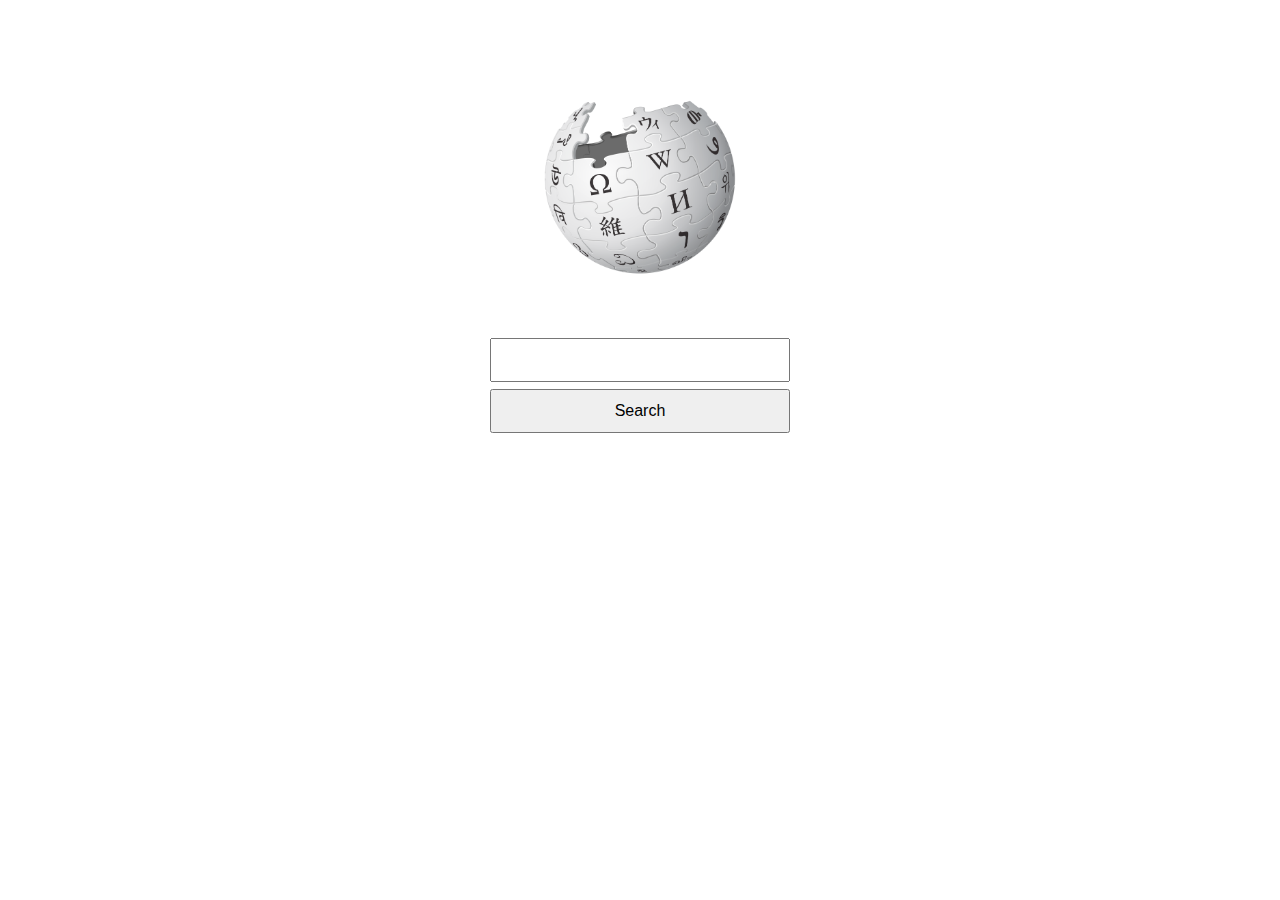
<file: exercices/wikiAPI.html>
<!DOCTYPE html>
<html lang="en">
<head>
    <meta charset="UTF-8">
    <meta name="viewport" content="width=device-width, initial-scale=1.0">
    <meta http-equiv="X-UA-Compatible" content="ie=edge">
    <title>Wiki search API</title>
    <link rel="stylesheet" href="https://maxcdn.bootstrapcdn.com/bootstrap/4.0.0/css/bootstrap.min.css" integrity="sha384-Gn5384xqQ1aoWXA+058RXPxPg6fy4IWvTNh0E263XmFcJlSAwiGgFAW/dAiS6JXm" crossorigin="anonymous">
    <link rel="stylesheet" href="../css/style.css">
    <script src="../js/wikiAPI.js"></script>
</head>
<body>
    <img src="../img/wikipedia.png" alt="wikipedia logo" id='logo'>
    <form action="" id="wikiSearch">
        <p>
            <span id="aideText"></span>
            <input type="text" name="text" id="text" list='suggest' autocomplete="off" required>
            <datalist id='suggest'>
                <option value="">
                <option value="">
                <option value="">
                <option value="">
                <option value="">
                <option value="">
                <option value="">
                <option value="">
                <option value="">
                <option value="">
            </datalist>
        </p>
        <p>
            <input type="button" id='wikiBtn' value="Search">
        </p>
    </form>
    <div id="showSearch"><p>New search</p></div>
    
    <script src="https://code.jquery.com/jquery-3.3.1.slim.min.js" integrity="sha384-q8i/X+965DzO0rT7abK41JStQIAqVgRVzpbzo5smXKp4YfRvH+8abtTE1Pi6jizo" crossorigin="anonymous"></script>
    <script src="https://cdnjs.cloudflare.com/ajax/libs/popper.js/1.14.7/umd/popper.min.js" integrity="sha384-UO2eT0CpHqdSJQ6hJty5KVphtPhzWj9WO1clHTMGa3JDZwrnQq4sF86dIHNDz0W1" crossorigin="anonymous"></script>
    <script src="https://maxcdn.bootstrapcdn.com/bootstrap/4.0.0/js/bootstrap.min.js" integrity="sha384-JZR6Spejh4U02d8jOt6vLEHfe/JQGiRRSQQxSfFWpi1MquVdAyjUar5+76PVCmYl" crossorigin="anonymous"></script>
</body>
</html>
</file>
<file: css/style.css>
* {
  box-sizing: border-box;
  margin: 0;
  padding: 0;
  transition: 0.7s;
}

.buttons {
  display: flex;
  justify-content: center;
}

button {
  padding: 0.5rem;
  margin: 0.5em;
}

#logo {
  position: relative;
  width: 15%;
  display: block;
  margin: 100px auto 40px auto;
}

main {
  margin: 2rem auto;
}

h1 {
  text-align: center;
}

.container {
  display: flex;
  flex-wrap: wrap;
}

#iframe {
  width: 100%;
  height: 97vh;
  overflow: auto;
  border: none;
}

.promo {
  margin: 1rem;
  border: 1px solid #444;
  border-radius: 3px;
  background-color: rgba(187, 187, 187, 0.219);
  padding: 1rem;
  display: flex;
  flex-direction: column;
}

.firstName {
  text-align: center;
}

.lastName {
  text-align: center;
}

.history {
  text-align: justify;
}

.wiki {
  text-align: center;
}

img {
  display: block;
  margin: 1rem auto;
}

p {
  display: block;
  margin: 0 auto;
}

@media screen and (min-width: 600px) {
  .promo {
    flex: 1 1 calc(50% - 2rem);
  }
}
@media screen and (min-width: 900px) {
  .promo {
    flex: 1 1 calc(33% - 2rem);
  }
}
#wikiSearch {
  display: flex;
  flex-direction: column;
  text-align: center;
  margin: 2rem;
}

#showSearch {
  background: #34495c;
  width: 100%;
  height: 3vh;
  display: none;
}
#showSearch p {
  margin: auto;
  text-align: center;
  color: #fefefe;
  font-size: 1.2em;
}

input {
  margin: 0.2rem;
  padding: 0.2rem;
}

#wikiBtn {
  padding: 8px 14px;
  width: 300px;
}

#text {
  padding: 8px 14px;
  width: 300px;
}

#aideText {
  position: relative;
  display: block;
  margin: 0 auto;
  height: 20px;
}

.result {
  text-align: center;
}

.description {
  text-align: center;
}

/*# sourceMappingURL=style.css.map */
</file>
